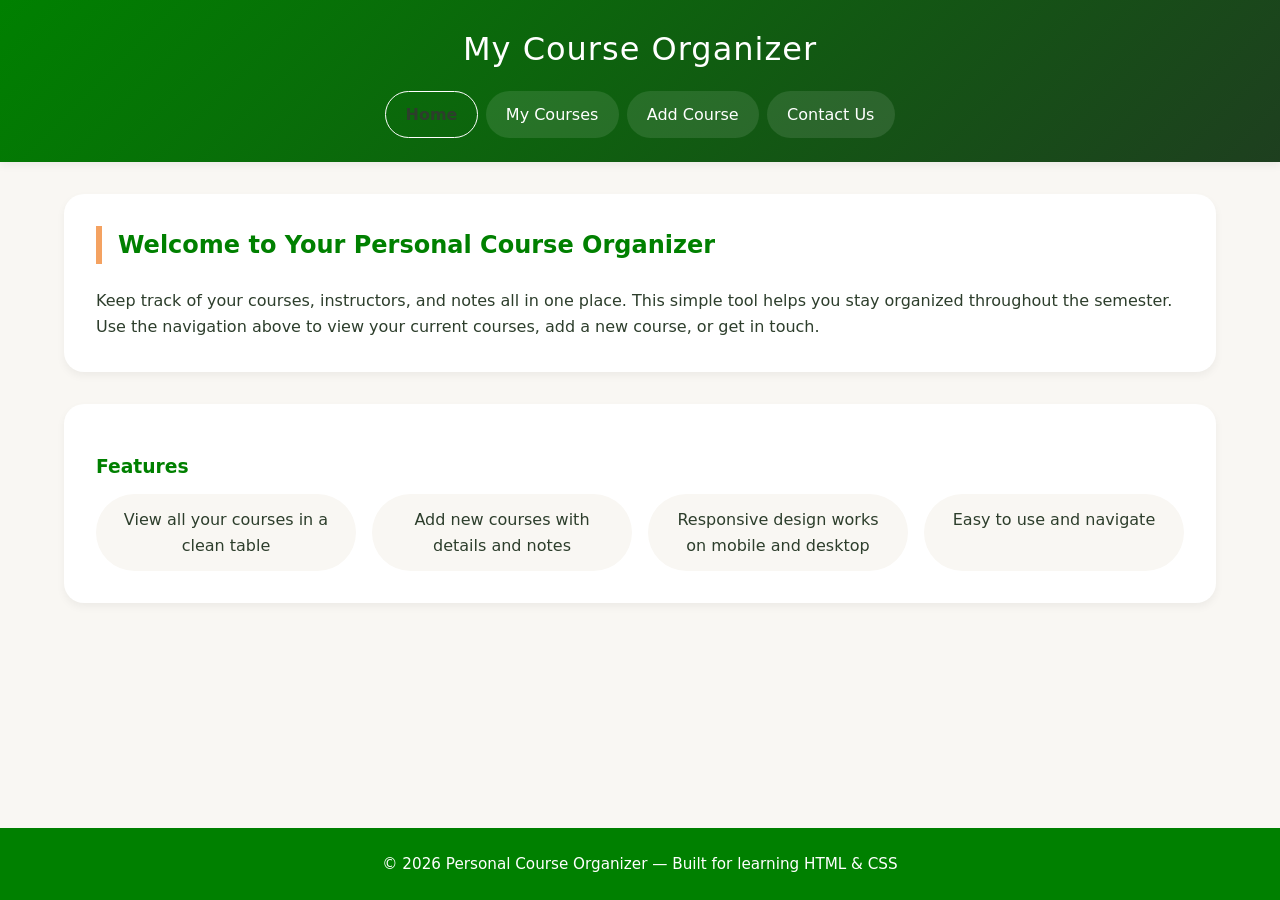
<file: index.html>
<!DOCTYPE html>
<html lang="en">

<head>
  <meta charset="UTF-8">
  <meta name="viewport" content="width=device-width, initial-scale=1.0">
  <title>Course Organizer | Home</title>
  <link rel="stylesheet" href="css/style .css">
</head>

<body>
  <header>
    <h1> My Course Organizer</h1>
    <nav>
      <ul>
        <li><a href="index.html" class="active">Home</a></li>
        <li><a href="courses.html">My Courses</a></li>
        <li><a href="addcourses.html">Add Course</a></li>
        <li><a href="contactus.html">Contact Us</a></li>
      </ul>
    </nav>
  </header>

  <main>
    <section class="welcome">
      <h2>Welcome to Your Personal Course Organizer</h2>
      <p>Keep track of your courses, instructors, and notes all in one place. This simple tool helps you stay organized
        throughout the semester.</p>
      <p>Use the navigation above to view your current courses, add a new course, or get in touch.</p>
    </section>

    <section class="features">
      <h3> Features</h3>
      <ul>
        <li>View all your courses in a clean table</li>
        <li>Add new courses with details and notes</li>
        <li>Responsive design works on mobile and desktop</li>
        <li>Easy to use and navigate</li>
      </ul>
    </section>
  </main>

  <footer>
    <p>&copy; 2026 Personal Course Organizer — Built for learning HTML & CSS</p>
  </footer>
</body>

</html>
</file>
<file: css/style .css>
:root {
  --primary: green;

  --secondary: whitegreen;
  --accent: #f4a261;

  --light-bg: #f9f7f3;
  --dark-text: #2d3e2c;
  --white: #ffffff;
  --shadow: 0 4px 8px rgba(0, 0, 0, 0.05);
}

* {
  margin: 0;
  padding: 0;
  box-sizing: border-box;
}

body {
  font-family: 'Segoe UI', Roboto, system-ui, sans-serif;
  background-color: var(--light-bg);
  color: var(--dark-text);
  line-height: 1.6;
  min-height: 100vh;
  display: flex;
  flex-direction: column;
}

header {
  background: linear-gradient(135deg, var(--primary), #1e3f1f);
  color: var(--white);
  padding: 1.5rem 2rem 1rem;
  text-align: center;
  box-shadow: var(--shadow);
}

header h1 {
  font-weight: 500;
  letter-spacing: 1px;
  margin-bottom: 1rem;
}

nav ul {
  list-style: none;
  display: flex;
  justify-content: center;
  flex-wrap: wrap;
  gap: 0.5rem;
  padding-bottom: 0.5rem;
}

nav ul li a {
  display: inline-block;
  padding: 0.6rem 1.2rem;
  color: var(--white);
  text-decoration: none;
  font-weight: 500;
  border-radius: 30px;
  transition: all 0.3s ease;
  background-color: rgba(255, 255, 255, 0.1);
  border: 1px solid transparent;
}

nav ul li a:hover {
  background-color: var(--accent);
  color: var(--dark-text);
  transform: translateY(-2px);
  box-shadow: 0 6px 12px rgba(0, 0, 0, 0.1);
}

nav ul li a.active {
  background-color: var(--secondary);
  color: var(--dark-text);
  font-weight: 600;
  border-color: var(--white);
}


main {
  flex: 1;
  max-width: 1200px;
  margin: 2rem auto;
  padding: 0 1.5rem;
  width: 100%;
}

section {
  background: var(--white);
  border-radius: 20px;
  padding: 2rem;
  margin-bottom: 2rem;
  box-shadow: var(--shadow);
  transition: box-shadow 0.3s;
}

section:hover {
  box-shadow: 0 8px 20px rgba(0, 0, 0, 0.08);
}

h2 {
  color: var(--primary);
  margin-bottom: 1.5rem;
  border-left: 6px solid var(--accent);
  padding-left: 1rem;
}

h3 {
  color: var(--primary);
  margin: 1rem 0 0.8rem;
}

.features ul {
  list-style: none;
  display: grid;
  grid-template-columns: repeat(auto-fit, minmax(200px, 1fr));
  gap: 1rem;
}

.features li {
  background: var(--light-bg);
  padding: 0.8rem 1.2rem;
  border-radius: 40px;
  text-align: center;
  font-weight: 500;
  border: 1px solid var(--secondary);
}

.table-wrapper {
  overflow-x: auto;
  margin: 1.5rem 0;
  border-radius: 16px;
}

.courses-table {
  width: 100%;
  border-collapse: collapse;
  background: var(--white);
  font-size: 1rem;
  min-width: 600px;
}

.courses-table th {
  background-color: var(--primary);
  color: var(--white);
  padding: 1rem;
  text-align: left;
  font-weight: 500;
}

.courses-table td {
  padding: 0.9rem 1rem;
  border-bottom: 1px solid #ddd;
}

.courses-table tbody tr {
  transition: background-color 0.2s, transform 0.2s;
}

.courses-table tbody tr:hover {
  background-color: #f1f8e9;
  transform: scale(1.01);
}

.table-note {
  font-style: italic;
  color: #666;
  margin-top: 0.5rem;
}

.course-form,
.contact-form form {
  max-width: 700px;
  margin: 0 auto;
}

.form-group {
  margin-bottom: 1.5rem;
}

label {
  display: block;
  font-weight: 600;
  margin-bottom: 0.5rem;
  color: var(--primary);
}

input,
textarea,
select {
  width: 100%;
  padding: 0.9rem 1.2rem;
  border: 2px solid #e0e0e0;
  border-radius: 40px;
  font-size: 1rem;
  transition: border 0.3s, box-shadow 0.3s;
  background-color: var(--white);
  font-family: inherit;
}

textarea {
  border-radius: 20px;
  resize: vertical;
}

input:focus,
textarea:focus {
  outline: none;
  border-color: var(--secondary);
  box-shadow: 0 0 0 3px rgba(151, 188, 98, 0.3);
}

.submit-btn {
  background-color: var(--primary);
  color: var(--white);
  border: none;
  padding: 1rem 2.5rem;
  font-size: 1.1rem;
  font-weight: 600;
  border-radius: 50px;
  cursor: pointer;
  transition: all 0.3s ease;
  box-shadow: var(--shadow);
  width: auto;
  display: inline-block;
}

.submit-btn:hover {
  background-color: var(--accent);
  color: var(--dark-text);
  transform: translateY(-3px);
  box-shadow: 0 8px 16px rgba(0, 0, 0, 0.15);
}

.form-note {
  margin-top: 1.2rem;
  color: #777;
  font-size: 0.9rem;
}

/* ===== Contact Grid ===== */
.contact-grid {
  display: grid;
  grid-template-columns: 1fr 1fr;
  gap: 2rem;
}

.contact-info {
  background: var(--light-bg);
  padding: 1.8rem;
  border-radius: 20px;
}

.contact-info p {
  margin-bottom: 0.8rem;
}


footer {
  text-align: center;
  padding: 1.5rem;
  background-color: var(--primary);
  color: var(--white);
  margin-top: 2rem;
  font-size: 0.95rem;
}

@media (max-width: 768px) {
  header {
    padding: 1rem;
  }

  nav ul {
    flex-direction: column;
    align-items: stretch;
    gap: 0.3rem;
  }

  nav ul li a {
    display: block;
    border-radius: 30px;
  }

  main {
    padding: 0 1rem;
  }

  section {
    padding: 1.5rem;
  }

  .contact-grid {
    grid-template-columns: 1fr;
    gap: 1.5rem;
  }

  .submit-btn {
    width: 100%;
  }
}

@media (max-width: 480px) {
  h1 {
    font-size: 1.8rem;
  }

  .courses-table th,
  .courses-table td {
    padding: 0.6rem;
  }
}
</file>
